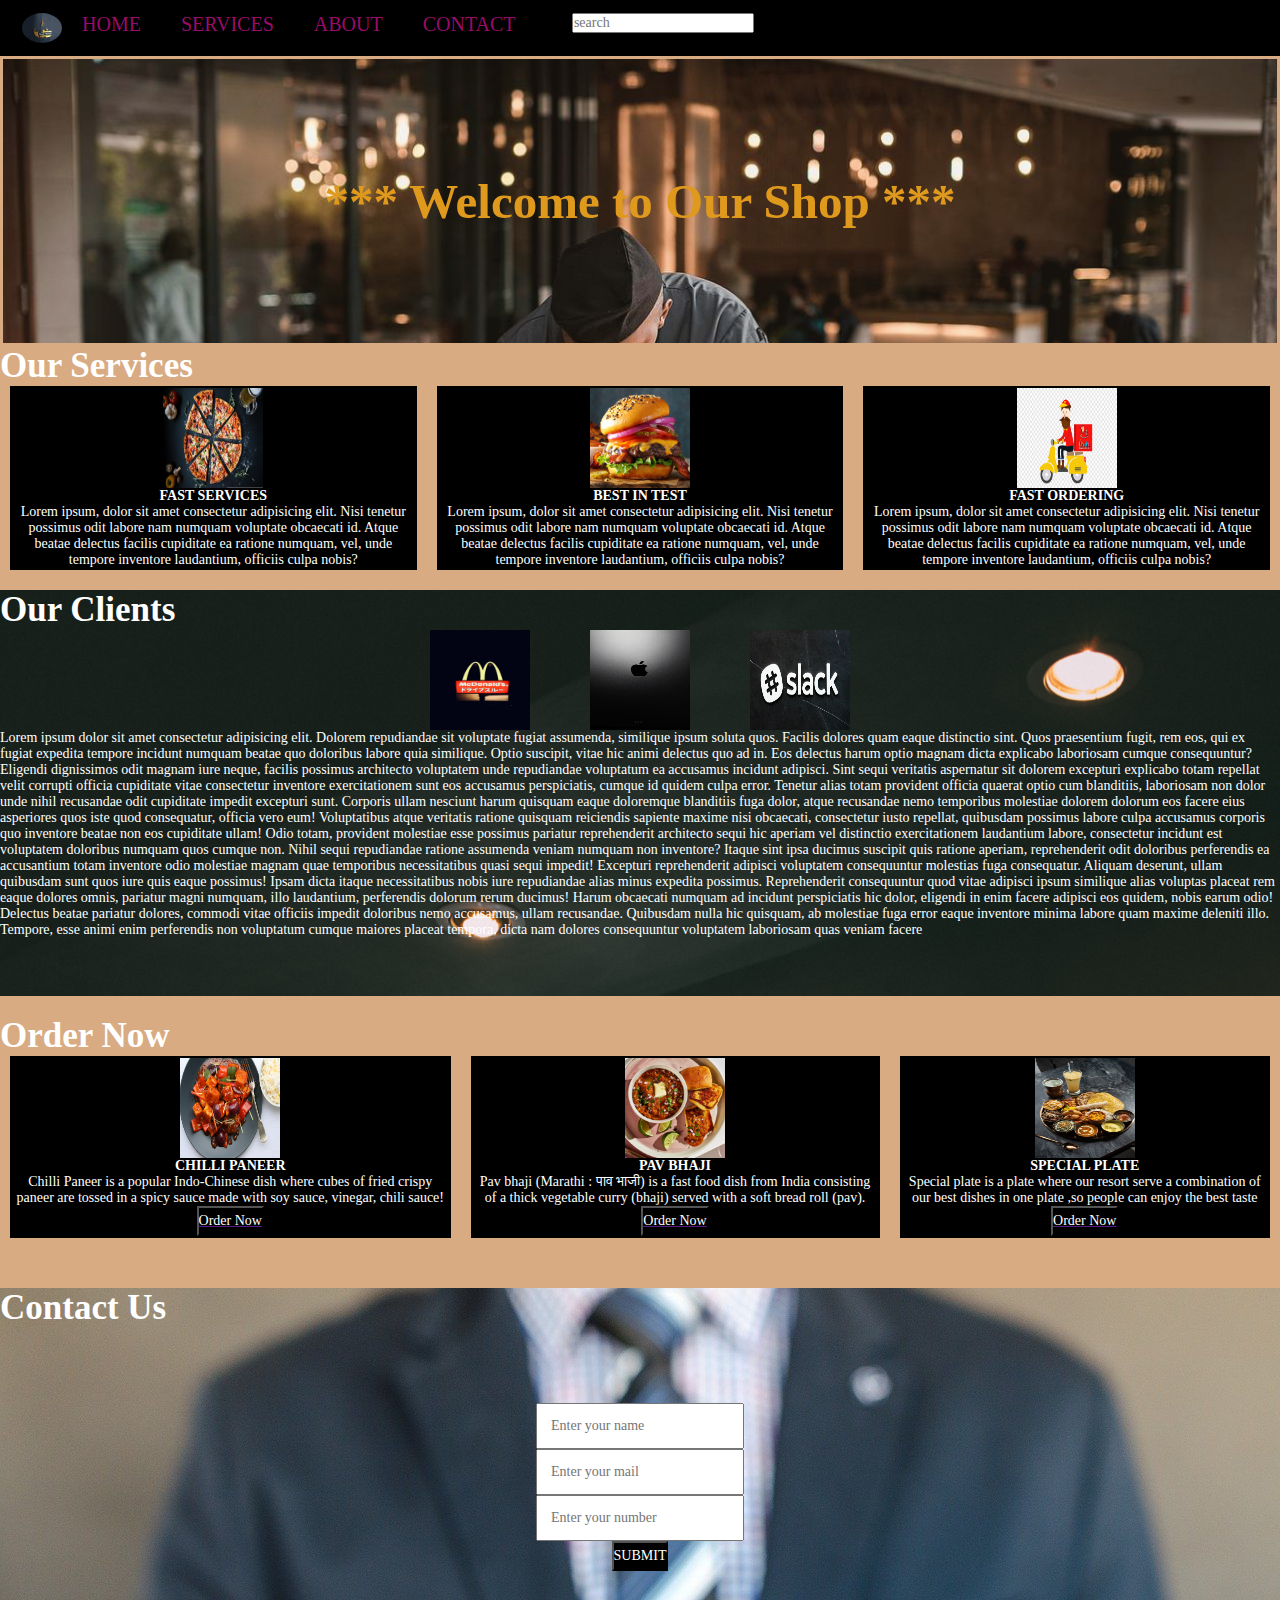
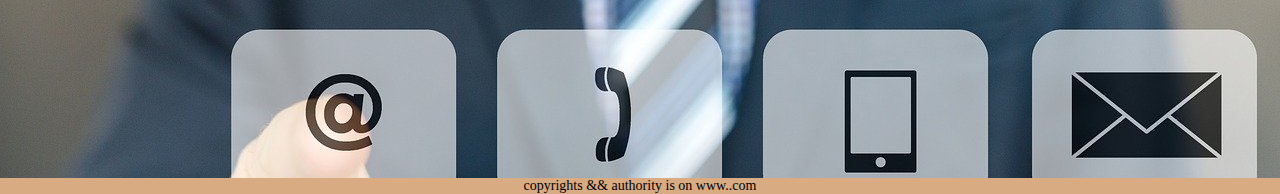
<file: INDEX.HTML>
<!DOCTYPE html>
<html lang="en">

<head>
    <meta charset="UTF-8">
    <meta http-equiv="X-UA-Compatible" content="IE=edge">
    <meta name="viewport" content="width=device-width, initial-scale=1.0">
    <title>Best Online Food Deliver Services in India|My_onlinemeals.com</title>
    <link rel="stylesheet" href="style.css">
    <style>
        #logo img {
            /* display: flex; */
            width: 40px;
            border-radius: 23px;
            height: 30px;
            border-radius: 50%;
            /* align-items: center; */
            /* justify-content: center; */
            display: block;
            /* margin: auto; */
            cursor: pointer;
            transition-property: background-color 2s ease-in-out 1s;
        }

        #logo img:hover {
            width: 200px;
            height: 120px;
        }
    </style>
</head>

<body>

    </div>
    <div id="navbar">
        <ul>
            <div id="logo">
                <img src="logo/logo of restaurant.jpg"Myonlinemeals.com">
            </div>
            <li class="item"><a href="#">HOME</a></li>
            <li class="item"><a href="service.html">SERVICES</a></li>
            <li class="item"><a href="#">ABOUT</a></li>
            <li class="item"><a href="Contact.html">CONTACT</a></li>
            <div>

                <span class="search"><input type="text" value="" placeholder="search"><span>
            </div>
        </ul>
        <section id="home">
            <h1>
                *** Welcome to Our Shop ***

            </h1>
            <!-- <p>Lorem ipsum dolor sit amet consectetur, adipisicing elit. Omnis voluptatem deleniti, accusamus
                perspiciatis architecto vero facere consequuntur modi iusto soluta?</p>
            <p>Lorem ipsum dolor sit amet consectetur, adipisicing elit. Omnis voluptatem deleniti, accusamus
                perspiciatis architecto vero facere consequuntur modi iusto soluta?</p> -->
        </section>



        <section>
            <h1>Our Services</h1>
            <div id="services">

                <div class="box">
                    <img src="logo/pizza-3007395__480.jpg" alt="">
                    <h2>FAST SERVICES</h2>
                    <p>Lorem ipsum, dolor sit amet consectetur adipisicing elit. Nisi tenetur possimus odit labore
                        nam numquam voluptate obcaecati id. Atque beatae delectus facilis cupiditate ea ratione
                        numquam, vel, unde tempore inventore laudantium, officiis culpa nobis?</p>
                </div>
                <div class="box">
                    <img src="logo/burger sp.jpg">
                    <h2>BEST IN TEST</h2>
                    <p>Lorem ipsum, dolor sit amet consectetur adipisicing elit. Nisi tenetur possimus odit labore
                        nam numquam voluptate obcaecati id. Atque beatae delectus facilis cupiditate ea ratione
                        numquam, vel, unde tempore inventore laudantium, officiis culpa nobis?</p>
                </div>
                <div class="box">
                    <img src="logo/png-clipart-pizza-delivery-graphics-food-delivery-motorcycle-cartoon-logo-motorcycle-cartoon.png" alt="">
                    <h2>FAST ORDERING</h2>
                    <p>Lorem ipsum, dolor sit amet consectetur adipisicing elit. Nisi tenetur possimus odit labore
                        nam numquam voluptate obcaecati id. Atque beatae delectus facilis cupiditate ea ratione
                        numquam, vel, unde tempore inventore laudantium, officiis culpa nobis?</p>
                </div>


            </div>

        </section>

        <section id="c">
            <h1 id="h">Our Clients</h1>
            <div id="client">
                <div class="img1">

                    <img src="client/hu-jiarui-Luhg-tamGfA-unsplash.jpg" alt="">
                </div>
                <div class="img1">

                    <img src="client/jhon-paul-dela-cruz-5TzYSqhKeyE-unsplash.jpg" alt="">
                </div>
                <div class="img1">

                    <img src="client/scott-webb-bmmcfZqSjBU-unsplash.jpg" alt="">
                </div>

            </div>
            <div id="p">
                <p>Lorem ipsum dolor sit amet consectetur adipisicing elit. Dolorem repudiandae sit voluptate fugiat
                    assumenda, similique ipsum soluta quos. Facilis dolores quam eaque distinctio sint. Quos praesentium
                    fugit, rem eos, qui ex fugiat expedita tempore incidunt numquam beatae quo doloribus labore quia
                    similique. Optio suscipit, vitae hic animi delectus quo ad in. Eos delectus harum optio magnam dicta
                    explicabo laboriosam cumque consequuntur? Eligendi dignissimos odit magnam iure neque, facilis
                    possimus architecto voluptatem unde repudiandae voluptatum ea accusamus incidunt adipisci. Sint
                    sequi veritatis aspernatur sit dolorem excepturi explicabo totam repellat velit corrupti officia
                    cupiditate vitae consectetur inventore exercitationem sunt eos accusamus perspiciatis, cumque id
                    quidem culpa error. Tenetur alias totam provident officia quaerat optio cum blanditiis, laboriosam
                    non dolor unde nihil recusandae odit cupiditate impedit excepturi sunt. Corporis ullam nesciunt
                    harum quisquam eaque doloremque blanditiis fuga dolor, atque recusandae nemo temporibus molestiae
                    dolorem dolorum eos facere eius asperiores quos iste quod consequatur, officia vero eum!
                    Voluptatibus atque veritatis ratione quisquam reiciendis sapiente maxime nisi obcaecati, consectetur
                    iusto repellat, quibusdam possimus labore culpa accusamus corporis quo inventore beatae non eos
                    cupiditate ullam! Odio totam, provident molestiae esse possimus pariatur reprehenderit architecto
                    sequi hic aperiam vel distinctio exercitationem laudantium labore, consectetur incidunt est
                    voluptatem doloribus numquam quos cumque non. Nihil sequi repudiandae ratione assumenda veniam
                    numquam non inventore? Itaque sint ipsa ducimus suscipit quis ratione aperiam, reprehenderit odit
                    doloribus perferendis ea accusantium totam inventore odio molestiae magnam quae temporibus
                    necessitatibus quasi sequi impedit! Excepturi reprehenderit adipisci voluptatem consequuntur
                    molestias fuga consequatur. Aliquam deserunt, ullam quibusdam sunt quos iure quis eaque possimus!
                    Ipsam dicta itaque necessitatibus nobis iure repudiandae alias minus expedita possimus.
                    Reprehenderit consequuntur quod vitae adipisci ipsum similique alias voluptas placeat rem eaque
                    dolores omnis, pariatur magni numquam, illo laudantium, perferendis dolorum rerum ducimus! Harum
                    obcaecati numquam ad incidunt perspiciatis hic dolor, eligendi in enim facere adipisci eos quidem,
                    nobis earum odio! Delectus beatae pariatur dolores, commodi vitae officiis impedit doloribus nemo
                    accusamus, ullam recusandae. Quibusdam nulla hic quisquam, ab molestiae fuga error eaque inventore
                    minima labore quam maxime deleniti illo. Tempore, esse animi enim perferendis non voluptatum cumque
                    maiores placeat tempora, dicta nam dolores consequuntur voluptatem laboriosam quas veniam facere
            </p>
            </div>
        </section>


        <h1>Order Now</h1>
        <section id ="order">
            <div class="box">
                <img src="logo/chilli paneer.jpg" alt="">
                <h2>CHILLI PANEER</h2>
                <p>Chilli Paneer is a popular Indo-Chinese dish where cubes of fried crispy paneer are tossed in a spicy sauce made with soy sauce, vinegar, chili sauce!
                </p>
                <a href="">
                    <button>
                        Order Now
                    </button>
                </a>
                <!-- <p>Lorem ipsum, dolor sit amet consectetur adipisicing elit. Nisi tenetur possimus odit labore
                    nam numquam voluptate obcaecati id. Atque beatae delectus facilis cupiditate ea ratione
                    numquam, vel, unde tempore inventore laudantium, officiis culpa nobis?</p> -->
            </div>
                    <div class="box">
                        <img src="logo/012023-pav-bhaji-lede.webp" alt="">
                        <h2>PAV BHAJI</h2>
                        <p>Pav bhaji (Marathi : पाव भाजी) is a fast food dish from India consisting of a thick vegetable curry (bhaji) served with a soft bread roll (pav).</p>
                        <a href="">
                            <button>
                                Order Now
                            </button>
                        </a>
                        <!-- <p>Lorem ipsum, dolor sit amet consectetur adipisicing elit. Nisi tenetur possimus odit labore
                            nam numquam voluptate obcaecati id. Atque beatae delectus facilis cupiditate ea ratione
                            numquam, vel, unde tempore inventore laudantium, officiis culpa nobis?</p> -->
                    </div>
                    <div class="box">
                        <img src="logo/special plate.webp" alt="">
                        <h2>SPECIAL PLATE</h2>
                        <p> Special plate is a plate where our resort serve a combination of our best dishes in one plate ,so people can enjoy the best taste</p>
                        <a href="">
                            <button>
                                Order Now
                            </button>
                        </a>
                        <!-- <p>Lorem ipsum, dolor sit amet consectetur adipisicing elit. Nisi tenetur possimus odit labore
                            nam numquam voluptate obcaecati id. Atque beatae delectus facilis cupiditate ea ratione
                            numquam, vel, unde tempore inventore laudantium, officiis culpa nobis?</p> -->
                    </div>


        </section>
        
<section id="contact">
<h1>Contact Us</h1>
<div id="form">
    <div id="type">
    <input type="text" name="name" placeholder="Enter your name">
    <input type="text" emai="email" placeholder="Enter your mail">
    <input type="number" phone="phone" placeholder="Enter your number">

    <button>SUBMIT</button>
    </div>
    
</div>
</section>

        </section>

        <footer id="footer">
            copyrights && authority is on www..com
        </footer>

        <body>
            <html>
</file>
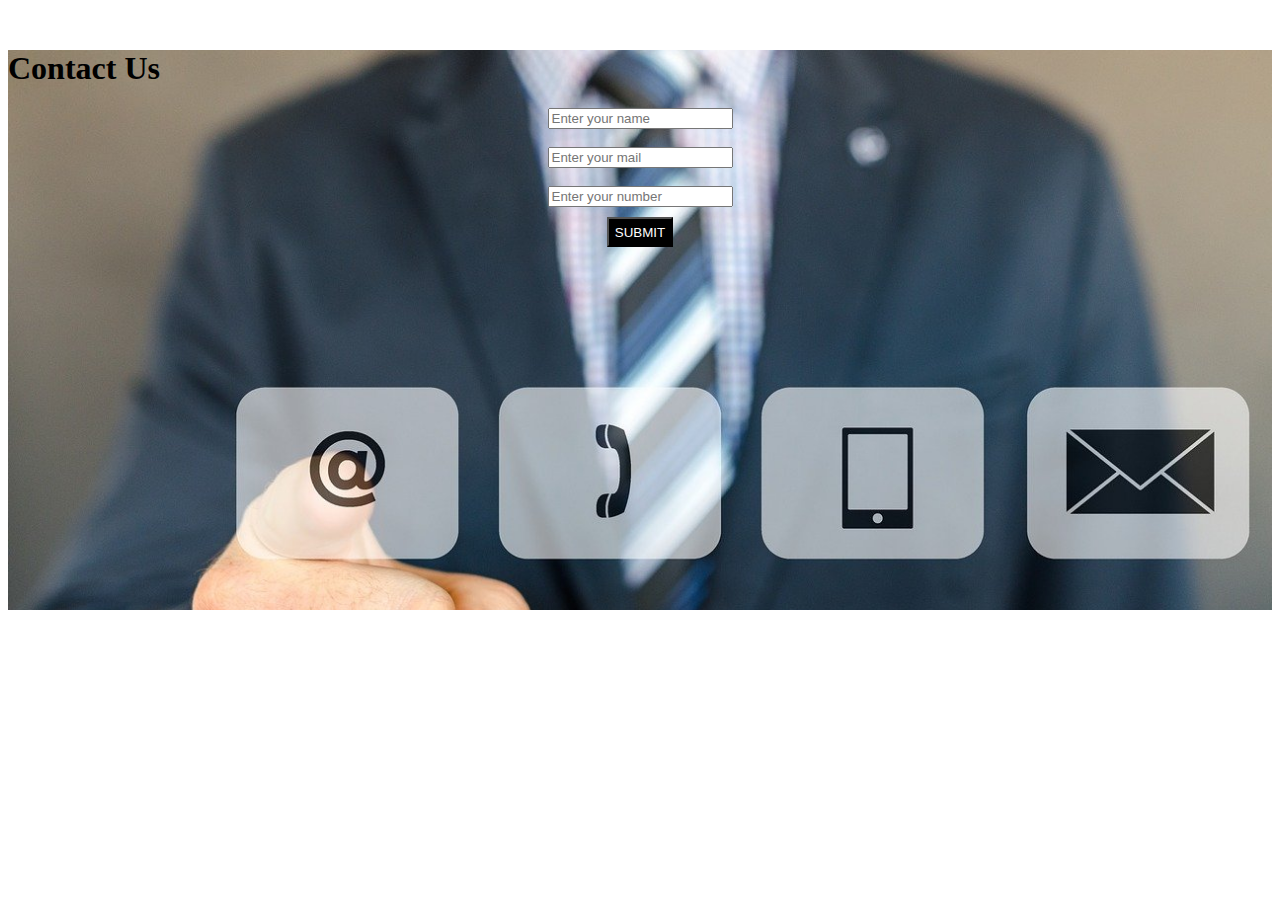
<file: Contact.html>
<!DOCTYPE html>
<html lang="en">
<head>
    <meta charset="UTF-8">
    <meta http-equiv="X-UA-Compatible" content="IE=edge">
    <meta name="viewport" content="width=device-width, initial-scale=1.0">
    <link rel="stylesheet" href="contact.css">
    <title>Contact Form</title>
</head>
<body>
    <section id="contact">
        <h1>Contact Us</h1>
        <div id="form">
            <div id="type">
                <div class="forms data">

                    <input type="text" name="name" placeholder="Enter your name">
                </div>
            <br>

            <div class="forms data">
                <input type="text" emai="email" placeholder="Enter your mail">

            </div>
            <br>
            <div class="forms data">

                <input type="number" phone="phone" placeholder="Enter your number">
            </div>
        
            <button>SUBMIT</button>
            </div>
            
        </div>
        </section>
        
</body>
</html>
</file>
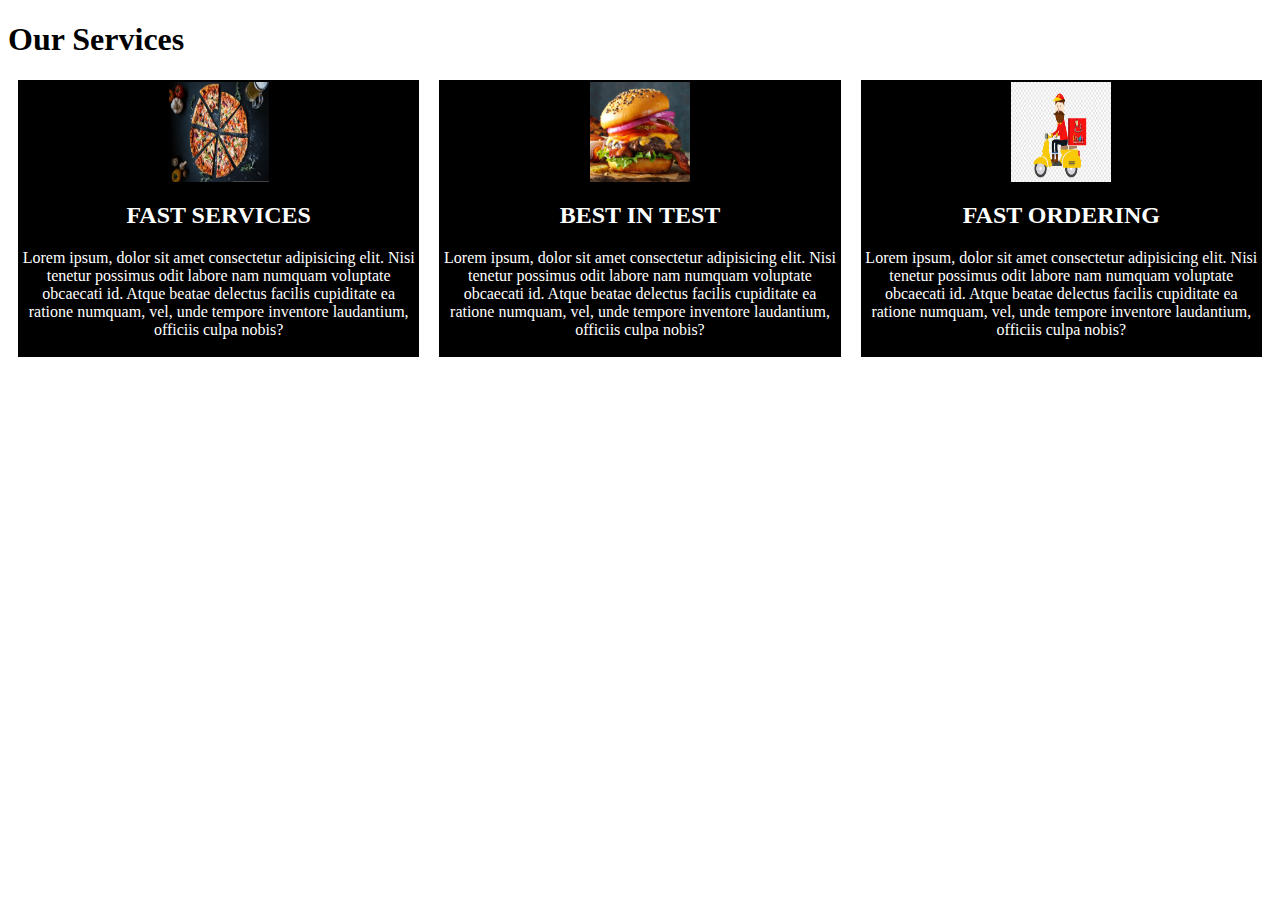
<file: service.html>
<!DOCTYPE html>
<html lang="en">
<head>
    <meta charset="UTF-8">
    <meta http-equiv="X-UA-Compatible" content="IE=edge">
    <meta name="viewport" content="width=device-width, initial-scale=1.0">
    <link rel="stylesheet" href="service.css">
    <title>SERVICES</title>
</head>
<body>
    <section>
        <h1>Our Services</h1>
        <div id="services">

            <div class="box">
                <img src="logo/pizza-3007395__480.jpg" alt="">
                <h2>FAST SERVICES</h2>
                <p>Lorem ipsum, dolor sit amet consectetur adipisicing elit. Nisi tenetur possimus odit labore
                    nam numquam voluptate obcaecati id. Atque beatae delectus facilis cupiditate ea ratione
                    numquam, vel, unde tempore inventore laudantium, officiis culpa nobis?</p>
            </div>
            <div class="box">
                <img src="logo/burger sp.jpg" alt="">
                <h2>BEST IN TEST</h2>
                <p>Lorem ipsum, dolor sit amet consectetur adipisicing elit. Nisi tenetur possimus odit labore
                    nam numquam voluptate obcaecati id. Atque beatae delectus facilis cupiditate ea ratione
                    numquam, vel, unde tempore inventore laudantium, officiis culpa nobis?</p>
            </div>
            <div class="box">
                <img src="logo/png-clipart-pizza-delivery-graphics-food-delivery-motorcycle-cartoon-logo-motorcycle-cartoon.png" alt="">
                <h2>FAST ORDERING</h2>
                <p>Lorem ipsum, dolor sit amet consectetur adipisicing elit. Nisi tenetur possimus odit labore
                    nam numquam voluptate obcaecati id. Atque beatae delectus facilis cupiditate ea ratione
                    numquam, vel, unde tempore inventore laudantium, officiis culpa nobis?</p>
            </div>


        </div>

    </section>
    
</body>
</html>
</file>
<file: contact.css>
form{
    justify-content: center;
    align-items: center;
    padding: 10px ;
    margin: 65px;
}
#contact{
    background: url("img/contact-us-2993000_1280.jpg") ;
    background-repeat: no-repeat;
    background-size: cover;
    height: 35rem;
    margin-top: 50px;
    
}
#footer{
    display: flex;
    justify-content: center;
    align-items: center;
    color: black;
}
#form{
    display: flex;
    justify-content: center;
    align-items: center;
}
button{
    background-color: black;
    color: white;
    margin: auto;
    height: 30px;
    display: block;
    margin-top: 10px;
}
.forms data{
    margin-bottom: 20px;
}
</file>
<file: service.css>
/* section  */

#services .box img{
    height: 100px;
    width: 100px;
    display: block;
    margin: auto;
    transition-property: background-color 2s ease-in-out 1s;
    cursor: pointer;
    /* transform: translate(100px , 100px); */
}
#services .box img:hover{
    width: 250px;
    height: 150px;
}
#services{
    display: flex;
}
#services .box{
    border: 2px solid black;
    margin: 0px 10px;
    background-color: black;
    color: white;

}
.box h2{
    display: flex;
    justify-content: center;
    align-items: center;
}
.box p{
    display: flex;
    justify-content: center;
    align-items: center;
    text-align: center;
}
</file>
<file: style.css>
@import url();

/* css reset */
*{
    margin: 0px;
    padding: 0px;
    font-size: 14px;
    font-family: 'Times New Roman', Times, serif;
}

/* css variable */
:root{
    --navbar-height:50px;
}

/* navigation bar */
#navbar ul{
    display: flex;
    text-decoration: none;
    list-style: none;
    /* margin: 12px; */
    /* justify-content: center;
    align-items: center; */
    background-color:black;
    padding: 13px 22px;
}
.item a{
    color: rgb(153, 12, 106);
    font-size: 20px;
    margin: 20px;
    border-radius: 5px;
    text-decoration: none;
    /* background-color: rgb(56, 77, 77); */
    
}
a:hover{
    background-color: white;
    padding: 5px;
    color: green;
}

/* home section */
#home{
display: flex;
flex-direction: column;
justify-content: center;
align-items: center;
/* background-color: rgb(227, 227, 135); */
padding: 23px 34px;
background: url("img/chef-5993951_1280.jpg");
background-repeat: no-repeat;
background-size: cover;
 
 color: rgb(246, 240, 242);
 width:100%vw;
 height: 17rem;
 margin: 3px;
 opacity: 0.9;
}
.btn{
    background-color: black;
    color: white;
    cursor: pointer;
    margin: 8px;
    padding: 8px;
    border: 4px solid orange;
    border-radius: 10px;
}

#home h1{
    font-size: 3.5rem;
    text-align: center;
    color: rgb(224, 152, 19);
}
#home p{
    font-size: 1.1rem;
    text-align: center;
    color: rgb(138, 178, 19);
}
.search{
   padding: 0 0 0 20%;
}

/* section  */

#services .box img{
    height: 100px;
    width: 100px;
    display: block;
    margin: auto;
    transition-property: background-color 2s ease-in-out 1s;
    cursor: pointer;
    /* transform: translate(100px , 100px); */
}
#services .box img:hover{
    width: 250px;
    height: 150px;
}
#services{
    display: flex;
}
#services .box{
    border: 2px solid black;
    margin: 0px 10px;
    background-color: black;
    color: white;

}
.box h2{
    display: flex;
    justify-content: center;
    align-items: center;
}
.box p{
    display: flex;
    justify-content: center;
    align-items: center;
    text-align: center;
}
h1{
    font-size: 2.5rem;
    color: white;
}
body{
    background-color: rgb(216, 171, 131);
}

/* client section */

#c{
    background: url("client/charlesdeluvio-AT5vuPoi8vc-unsplash.jpg");
    background-repeat: no-repeat;
    background-size: cover;
    margin: 20px 0px;
    height: 29rem;
    
}
 #client .img1 img{

display: block;
margin: auto;
    height: 100px;
    width: 100px;
    transition-property: background-color 2s ease-in-out 1s;
    margin: 0px 30px;
    cursor: pointer;

}
#client{
    display: flex;
    justify-content: center;
    align-items: center;
}
#client .img1 img:hover{
    width: 250px;
    height: 150px;


}
#p{
    color: white;

}

/* contact section */

#form{
    justify-content: center;
    align-items: center;
    padding: 10px ;
    margin: 65px;
}
#contact{
    background: url("img/contact-us-2993000_1280.jpg") ;
    background-repeat: no-repeat;
    background-size: cover;
    height: 35rem;
    margin-top: 50px;
}
#footer{
    display: flex;
    justify-content: center;
    align-items: center;
    color: black;
}
#type input{
    display: flex;
    flex-direction: column;
    
    margin: 0px 10px;
    padding: 13px;
}
#form{
    display: flex;
    justify-content: center;
    align-items: center;
}
button{
    background-color: black;
    color: white;
    margin: auto;
    height: 30px;
    display: block;
}


/*  ORDER SECTION */
#order .box img{
    height: 100px;
    width: 100px;
    display: block;
    margin: auto;
    transition-property: background-color 2s ease-in-out 1s;
    cursor: pointer;
    /* transform: translate(100px , 100px); */
}
#order .box img:hover{
    width: 250px;
    height: 150px;
}
#order{
    display: flex;
}
#order .box{
    border: 2px solid black;
    margin: 0px 10px;
    background-color: black;
    color: white;

}
.box h2{
    display: flex;
    justify-content: center;
    align-items: center;
}
.box p{
    display: flex;
    justify-content: center;
    align-items: center;
    text-align: center;
}

/* @media only screen and (max-width:800px)and (min-width:300px) {
    .search{
        padding: 0 0 0 0px;
     }
    } */

    @media screen and (max-width: 768px) {
    #services, #client, #order, #navbar {
        flex-direction: column;
    }

    .box {
        width: 80%;
    }
}
</file>
